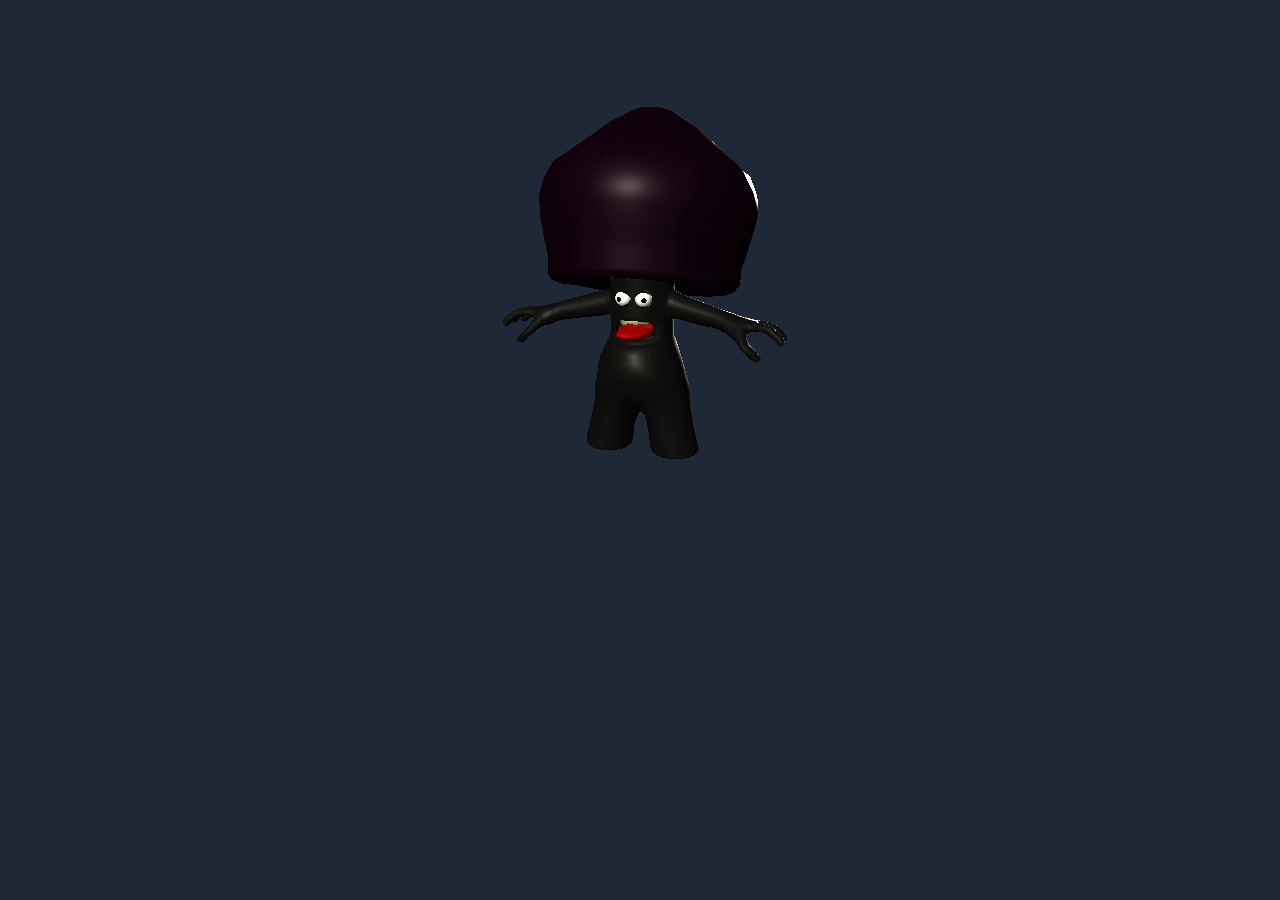
<file: model.htm>
<!DOCTYPE html>
<html lang="fr-CA">
<head>
    <meta charset="UTF-8" >
    <meta http-equiv="X-UA-Compatible" content="IE=edge">
    <meta name="viewport" content="width=device-width, initial-scale=1.0">
    <script type="module" src='js/gltfLoad.js'></script> 
    <title>Modele 3D</title>
    <style>
       
        html, body { 
            margin: 0; 
            height: 100vh;
        }
        canvas { 
                 width: 100%;
                 height: 100%;
                 display:block; 
                }
        
    </style> 
   
</head>
<body>
      <canvas id="d"></canvas>  
</body>
</html>
</file>
